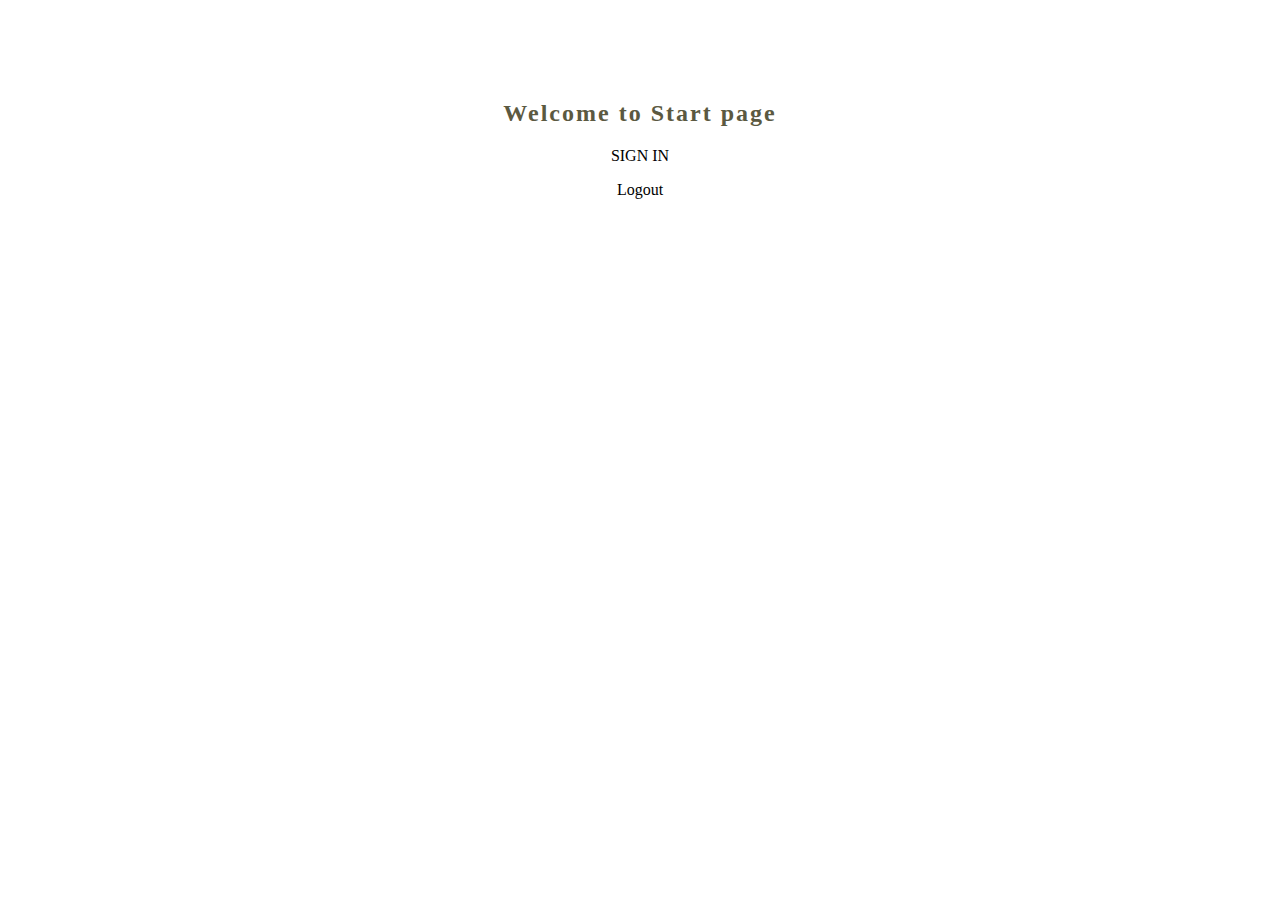
<file: src/main/resources/templates/index.html>
<!DOCTYPE html>
<html xmlns="http://www.w3.org/1999/xhtml" xmlns:th="https://www.thymeleaf.org"
      xmlns:sec="https://www.thymeleaf.org/thymeleaf-extras-springsecurity5">
<head>
    <link href="../static/style.css" th:href="@{/style.css}" rel="stylesheet"/>
    <title>Spring Security Example</title>
</head>
<body>
<div class="container">
<h2>Welcome to Start page</h2>
    <p><a th:href="@{'/user'}">SIGN IN</a></p>
    <p><a th:href="@{'/logout'}">Logout</a></p>

</div>
</body>
</html>
</file>
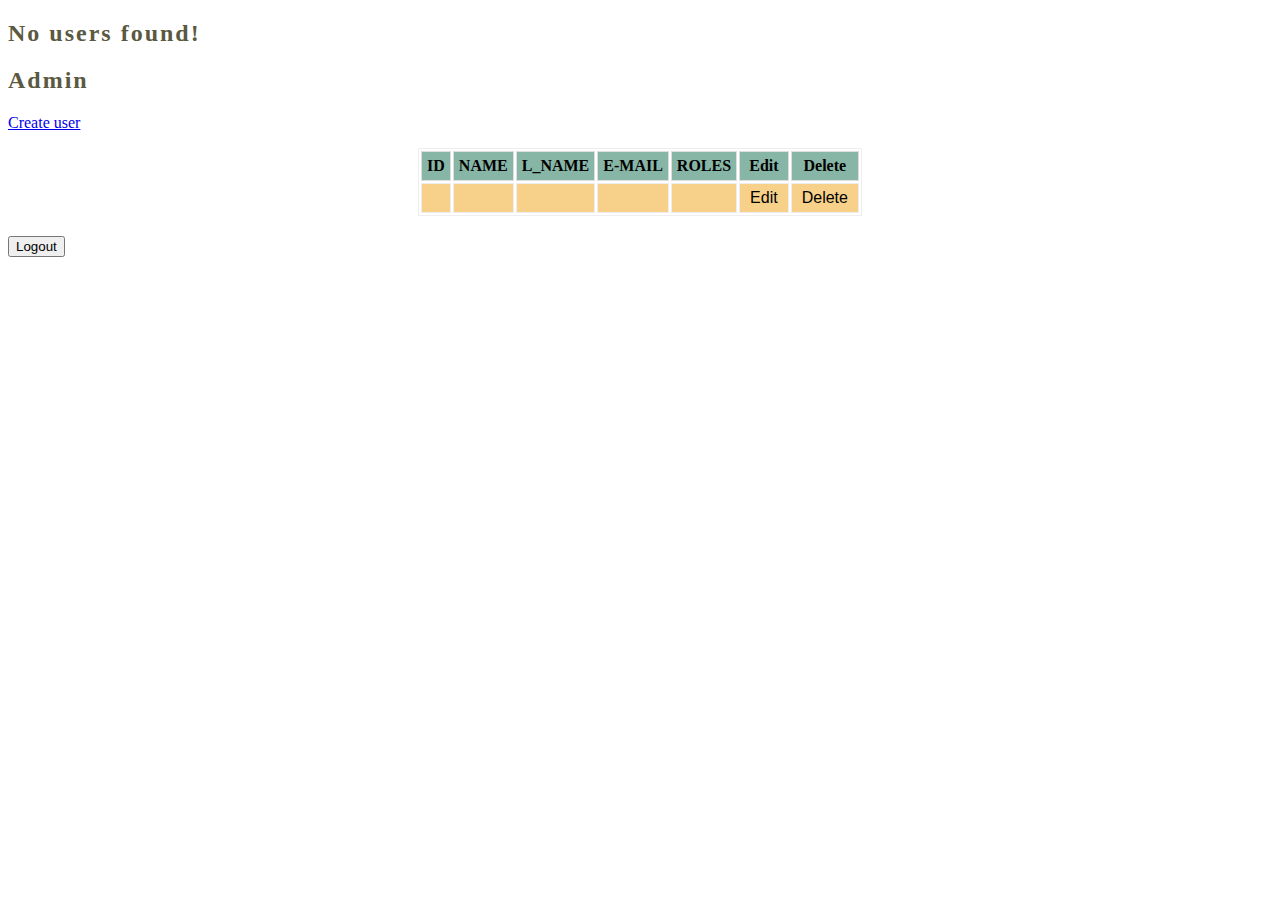
<file: src/main/resources/templates/admin.html>
<!DOCTYPE html>
<html lang="en" xmlns="http://www.w3.org/1999/xhtml" xmlns:th="https://www.thymeleaf.org"
      xmlns:sec="https://www.thymeleaf.org/thymeleaf-extras-springsecurity5">
<head>
    <meta charset="UTF-8">
    <link href="../static/style.css" th:href="@{/style.css}" rel="stylesheet"/>
    <title>Admin page</title>
</head>
<body>
<div th:switch="${users}">
    <h2 th:case="null">No users found!</h2>
    <div th:case="*">
        <h2>Admin</h2>
        <p><a href="/create">Create user</a></p>
        <table align="center" border="1">
            <thead>
            <tr>
                <th>ID</th>
                <th>NAME</th>
                <th>L_NAME</th>
                <th>E-MAIL</th>
                <th>ROLES</th>
                <th>Edit</th>
                <th>Delete</th>
            </tr>
            </thead>
            <tbody>
            <tr th:each="user : ${users}">
                <td th:text="${user.getId()}"></td>
                <td th:text="${user.getUsername()}"></td>
                <td th:text="${user.getLastName()}"></td>
                <td th:text="${user.getEmail()}"></td>
                <td>
                <span th:each="role : ${user.getUserRoles()}">
                    <span th:text="${role.getRoleName()}"></span>
                </span>
                </td>
                <td><a th:href="@{update/{id}(id=${user.id})}">Edit</a></td>
                <td><a th:href="@{delete/{id}(id=${user.id})}">Delete</a></td>
            </tr>
            </tbody>
        </table>
        <form th:action="@{'/logout'}">
            <input type="submit"  value="Logout"/>
        </form>
    </div>

</div>

</body>
</html>
</file>
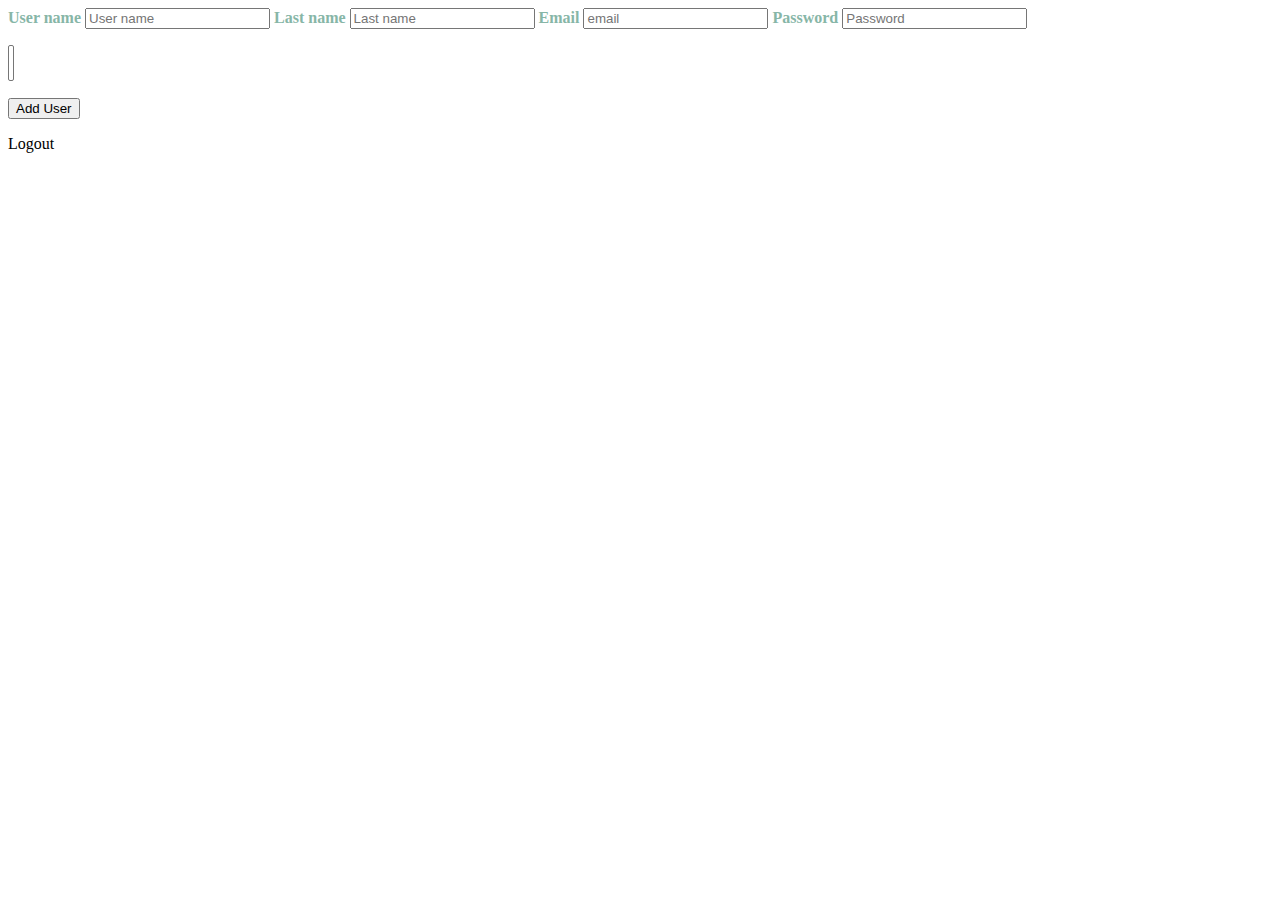
<file: src/main/resources/templates/create.html>
<!DOCTYPE html>
<html xmlns="http://www.w3.org/1999/xhtml" xmlns:th="https://www.thymeleaf.org"
      xmlns:sec="https://www.thymeleaf.org/thymeleaf-extras-springsecurity5">
<html lang="en">
<head>
    <meta charset="UTF-8">
    <link href="../static/style.css" th:href="@{/style.css}" rel="stylesheet"/>
    <title>Create user</title>
</head>
<body>
<form action="#" th:action="@{/create}" th:object="${user}" method="post">
    <label for="username">User name</label>
    <input type="text" th:field="*{username}" id="username" placeholder="User name">
    <label for="lastName">Last name</label>
    <input type="text" th:field="*{lastName}" id="lastName" placeholder="Last name">
    <label for="email">Email</label>
    <input type="email" th:field="*{email}" id="email" placeholder="email" required>
    <label for="password">Password</label>
    <input type="text" th:field="*{password}" id="password" placeholder="Password">
    <p>
        <select name="nameRoles" multiple size="2" required>
            <option th:each="role : ${roles}"
                    th:value="${role.RoleName}"
                    th:text="${role.getRoleName()}">
            </option>
        </select>
    </p>
    <input type="submit" value="Add User">
</form>
<p><a th:href="@{'/logout'}">Logout</a></p>
</body>
</html>
</file>
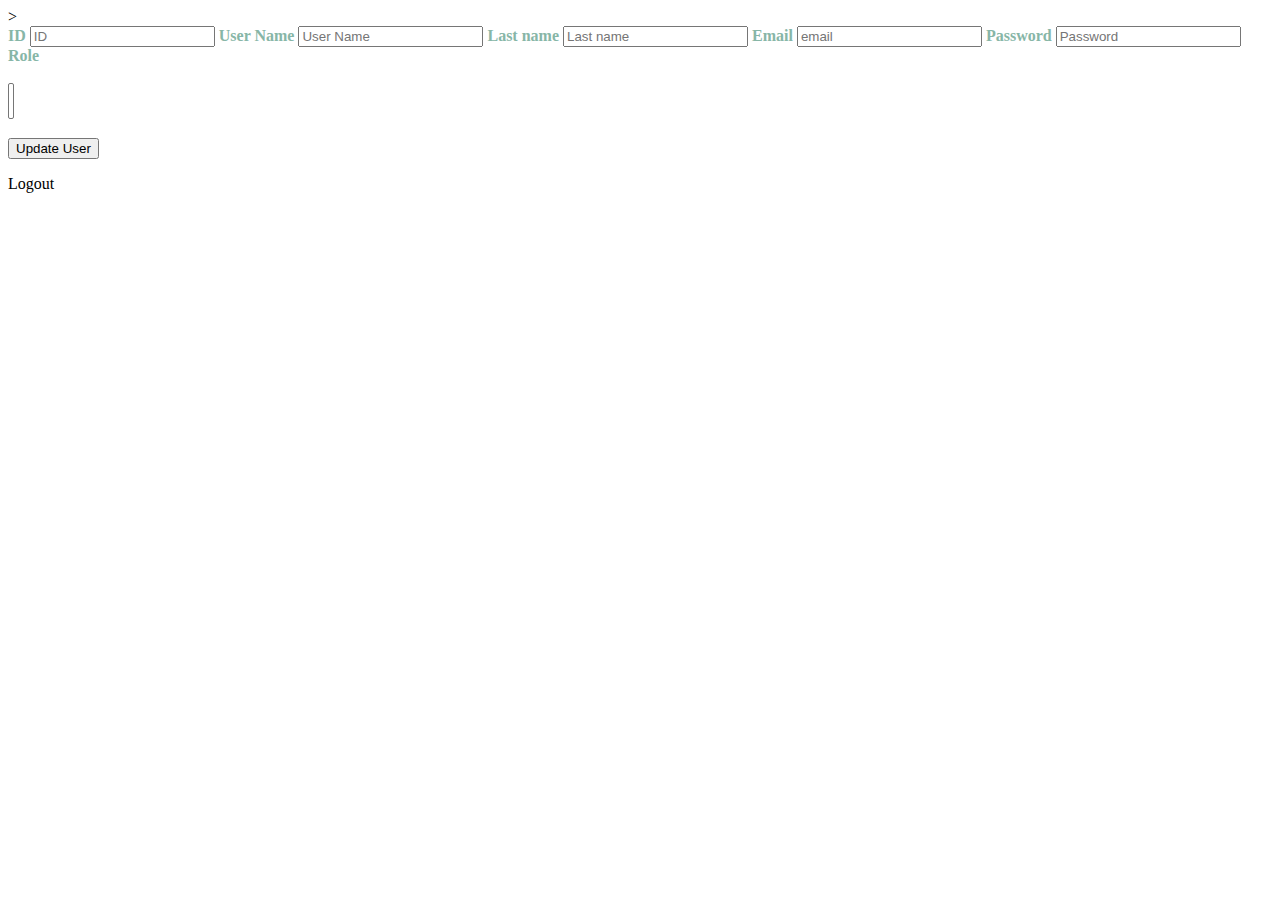
<file: src/main/resources/templates/update.html>
<!DOCTYPE html>
<html lang="en" xmlns="http://www.w3.org/1999/xhtml" xmlns:th="https://www.thymeleaf.org"
      xmlns:sec="https://www.thymeleaf.org/thymeleaf-extras-springsecurity5">>
<head>
    <meta charset="UTF-8">
    <link href="../static/style.css" th:href="@{/style.css}" rel="stylesheet"/>
    <title>Update</title>
</head>
<body>
<form action="#" th:action="@{/update}" th:object="${user}" method="POST" >
    <label for="id"> ID </label>
    <input readonly type="number" th:field="*{id}" id="id" placeholder="ID">
    <label for="userName"> User Name</label>
    <input type="text" th:field="*{username}" id="userName" placeholder="User Name">
    <label for="lastName">Last name</label>
    <input type="text" th:field="*{lastName}" id="lastName" placeholder="Last name">
    <label for="email">Email</label>
    <input type="email" th:field="*{email}" id="email" placeholder="email">
    <label for="password"> Password </label>
    <input type="text" th:field="*{password}" id="password" placeholder="Password">
    <label > Role </label>
    <br><br>
    <select name="nameRoles" multiple size="2" required>
        <option th:each="role : ${roles}"
                th:value="${role.RoleName}"
                th:text="${role.getRoleName()}">
        </option>
    </select>
    <br><br>
    <input type="submit" value="Update User">
</form>
<p><a th:href="@{'/logout'}">Logout</a></p>
</body>
</html>
</file>
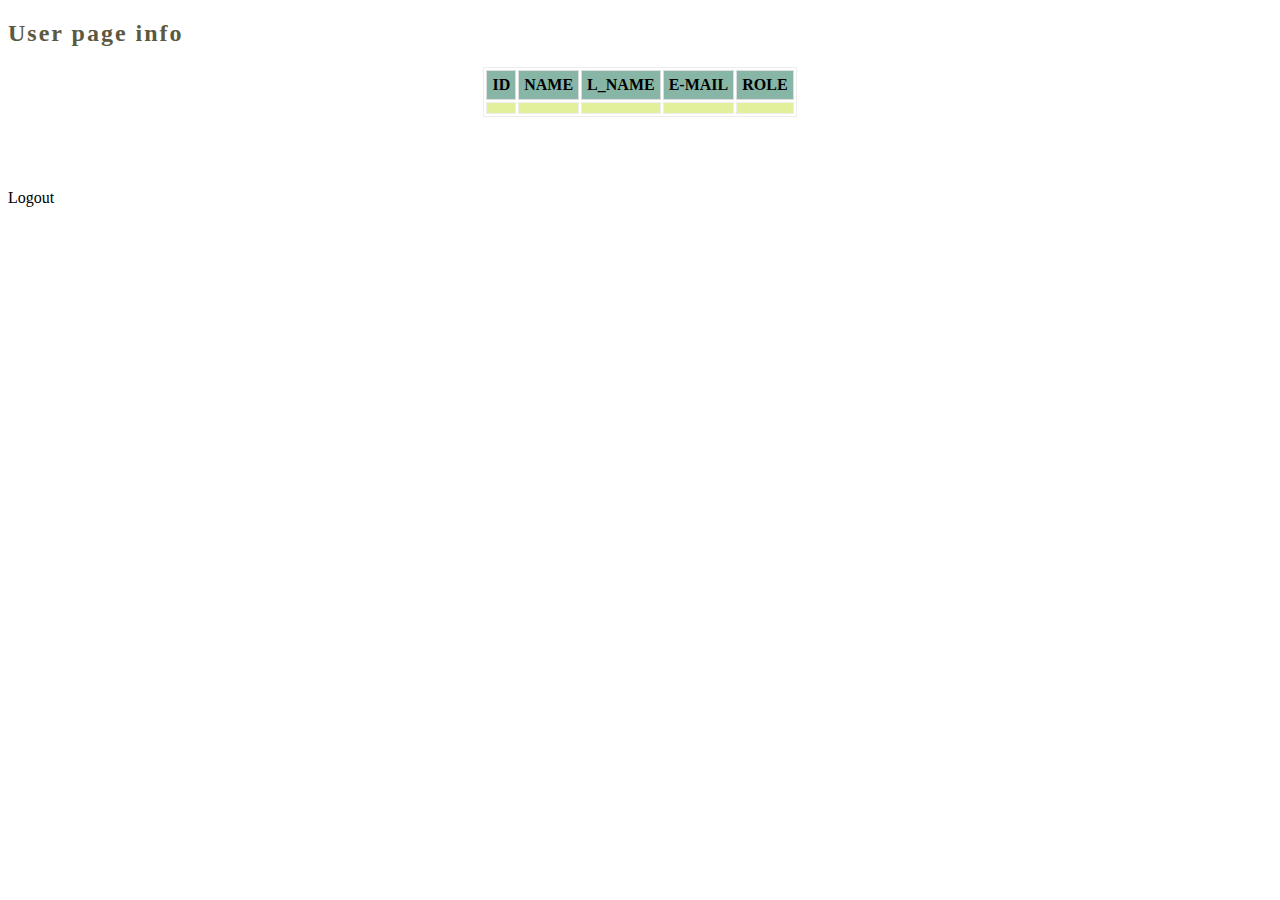
<file: src/main/resources/templates/user.html>
<!DOCTYPE html>
<html lang="en" xmlns="http://www.w3.org/1999/xhtml" xmlns:th="https://www.thymeleaf.org"
      xmlns:sec="https://www.thymeleaf.org/thymeleaf-extras-springsecurity5">
<head>
    <meta charset="UTF-8">
    <link href="../static/style.css" th:href="@{/style.css}" rel="stylesheet"/>
    <title>User</title>
</head>
<body>
<h2> User page info</h2>
<div th:if="${user}">
    <table align="center" border="1">
        <tr>
            <th>ID</th>
            <th>NAME</th>
            <th>L_NAME</th>
            <th>E-MAIL</th>
            <th>ROLE</th>
        </tr>
        <td th:text="${user.getId()}"></td>
        <td th:text="${user.getUsername()}"></td>
        <td th:text="${user.getLastName()}"></td>
        <td th:text="${user.getEmail()}"></td>
        <td>
        <span th:each="role : ${user.getUserRoles()}">
            <span th:text="${role.getRoleName()}"></span>
        </span>
        </td>

    </table>
</div>
<br/>
<br/>
<p><a th:href="@{'/logout'}">Logout</a></p>
</body>
</html>
</file>
